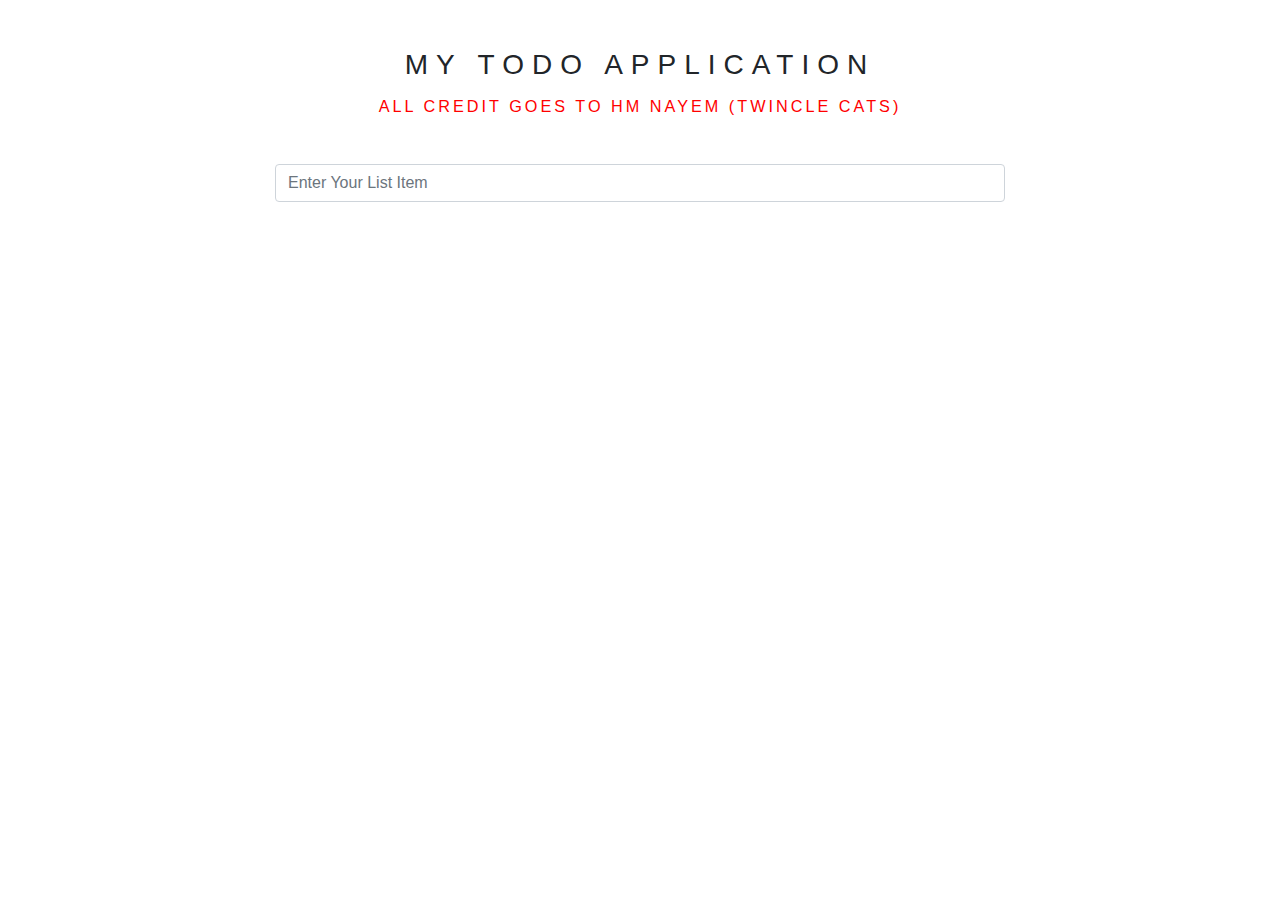
<file: JavaScript DOM Manipulation/index.html>
<!DOCTYPE html>
<html lang="en">
<head>
	<meta charset="UTF-8">
	<title>Todo Application</title>
	<!-- Bootstrap Css -->
	<link rel="stylesheet" href="Bootstrap/bootstrap.min.css">
	<link rel="stylesheet" href="style.css">

</head>
<body>
	<!-- JavaScript Todo Web Application : Twincle Cats -->
	
	<div class="todoApp">
		<div class="container">
			<div class="row">
				<div class="col-md-8 offset-md-2 text-center">
					<h3 class="my-5">My Todo Application <span> All Credit Goes to HM Nayem (Twincle Cats)</span></h3>
					<input type="text" class="input form-control" placeholder="Enter Your List Item">
					<ul class="todoList list-group"></ul>
				</div>
			</div>
		</div>
	</div>

	<!-- Scripts -->
	<script src="Bootstrap/jquery-3.3.1.min.js"></script>
	<script src="Bootstrap/bootstrap.min.js"></script>
	<script src="todo_app.js"></script>
</body>
</html>
</file>
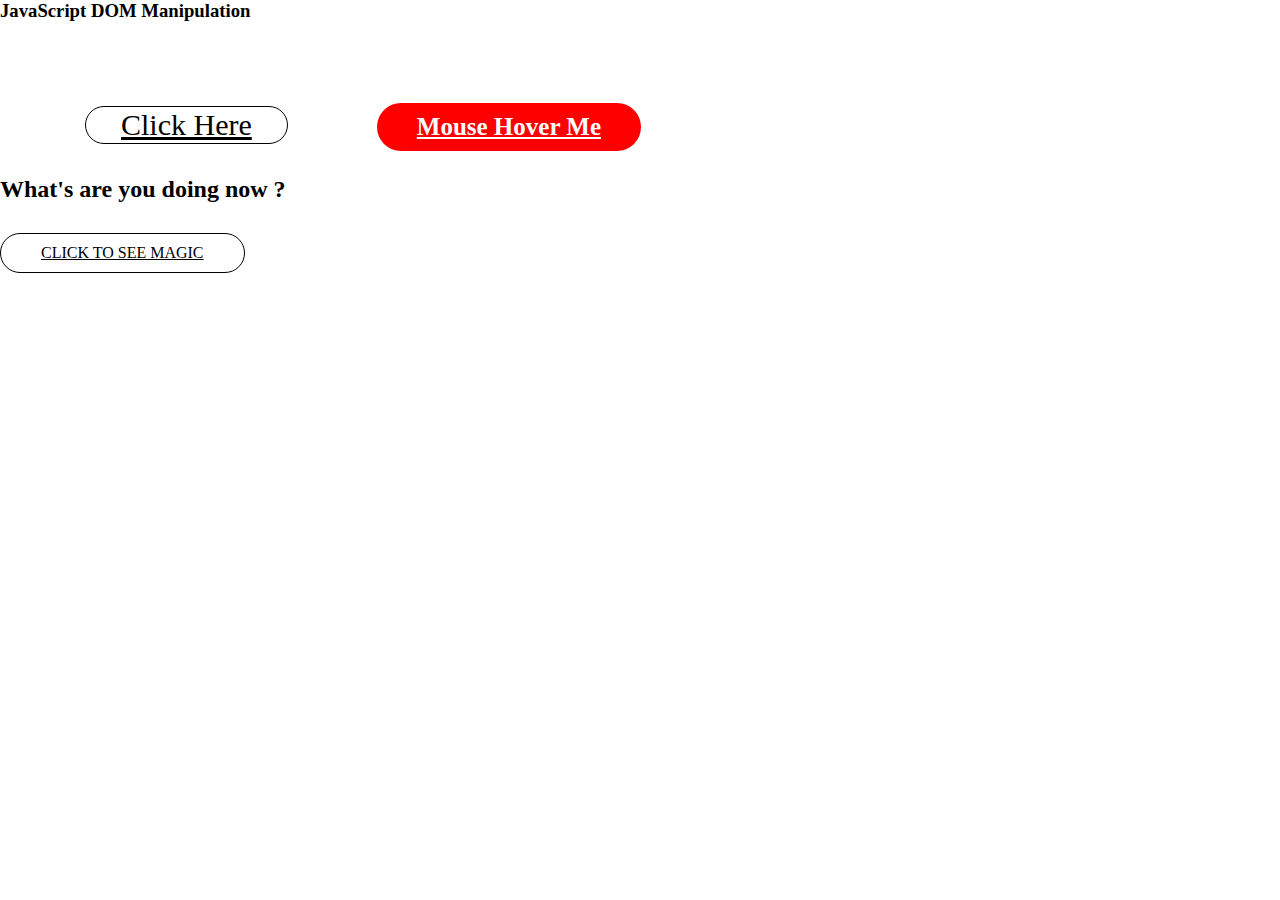
<file: JavaScript DOM Manipulation/add_event-listener.html>
<!DOCTYPE html>
<html lang="en">
<head>
	<meta charset="UTF-8">
	<title>addEventListener : JavaScript DOM Manipulation</title>
	<link rel="stylesheet" href="style.css">
</head>
<body> 	<!-- JavaScript DOM Manipulation : FreeCodeCamp.org -->
	<div class="container">
		<h3 class="header">JavaScript DOM Manipulation</h3>
		<p>Started Learning javaScrpt DOM and also started exploreing more and more about dom and it's documentation from FreeCodeCamp and JavaScript Related Topics from Medium,Youtube,Google <br> Lorem ipsum dolor sit amet, consectetur adipisicing elit. Blanditiis iusto, temporibus molestias vel aperiam eius quaerat fugit provident tempora, dolore, labore iste perspiciatis consectetur odit tenetur. Dolorem hic excepturi, a!</p>

		<!-- Button for appling event listener -->
		<a href="#" class="simple-btn">Click Here</a>

		<a href="#" class="boxed-btn">Mouse Hover Me</a>

		<!-- Trigered from javaScript >> onclick="changeText(this) -->
		<h2>What's are you doing now ? </h2>

		<!-- Another Button -->
		<a href="#" class="bordered-btn">Click to see Magic</a>

	</div>


	<script>

	// Topic: addEventListener 

	// Syntax : element.addEventListener(event, function ,useCapture);


	// selecting elements:
	var container = document.querySelector('.container');
	var h3 = document.querySelector('.container h3');
	var paragraph = document.querySelector(' p');
	var boxedButton = document.querySelector('.boxed-btn');
	var h2 = document.querySelector('.container h2');
	var borderedBtn = document.querySelector('.bordered-btn');
	var simpleBtn = document.querySelector('.simple-btn');

	// Appling the EEVENT LISTENER

	// bordered button style
	borderedBtn.addEventListener('click', function() {
		container.style.background = 'yellow'
	});
	//boxed button style : click event
	boxedButton.onclick = function() {
		container.style.background = 'blue'	
	}

	// boxed button : mouseover and mouseup Event

	// Syntax : element.addEventListener(eventName, fn/fnName ,useCapture(if true) );

	boxedButton.addEventListener('mouseover',mouseOver);
	boxedButton.addEventListener('mouseout',mouseOut);


	// function for mouse hover/over Event
	function mouseOver() {
		this.innerHTML = "Welcome , I'm Shaon kabir"
		container.style.background= 'red'
	}

	// function for mouse out event
	function mouseOut() {
		this.innerHTML = "Thank You !!  Hover Again";
		container.style.background = 'white'
	}


	// to hide and show paragraph by clicking on button
	let isShown = false;
	simpleBtn.addEventListener('click',function(){
		if(isShown) {
			isShown = false;
			this.innerHTML = 'Show';
			paragraph.style.visibility = 'hidden';
		} else {
			isShown = true;
			this.innerHTML = 'Hide';
			paragraph.style.visibility = 'visible'
		}
	})
	
	</script>
</body>
</html>
</file>
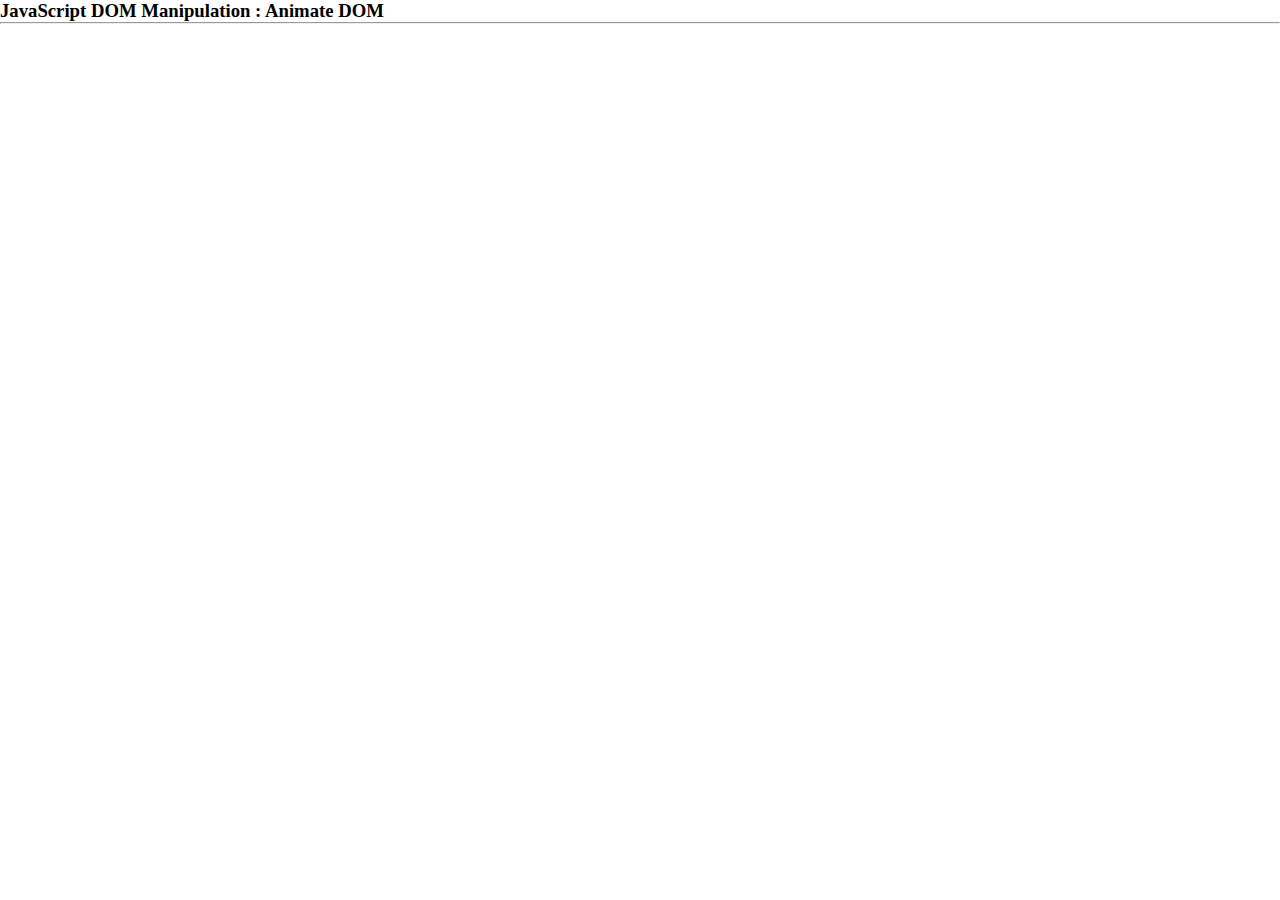
<file: JavaScript DOM Manipulation/animate_dom.html>
<!DOCTYPE html>
<html lang="en">
<head>
	<meta charset="UTF-8">
	<title>JavaScript DOM Manipulation</title>
	<link rel="stylesheet" href="style.css">
</head>
<body> 	<!-- JavaScript DOM Manipulation : FreeCodeCamp.org -->
	<div class="container">
		<h3 class="header">JavaScript DOM Manipulation : Animate DOM</h3>
		<hr>
		



	<script>
	// Topic: Animate DOM
	//	


	</script>
</body>
</html>
</file>
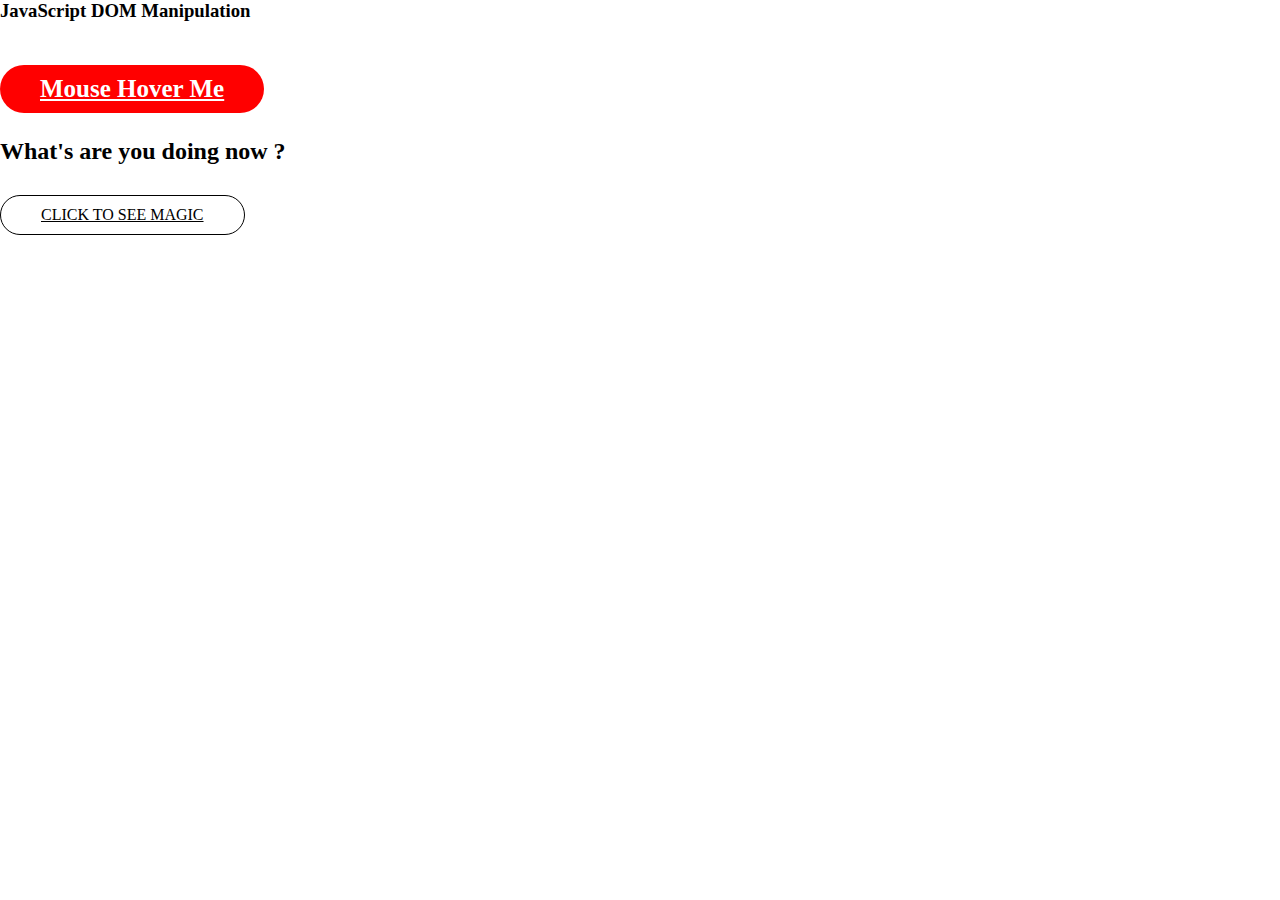
<file: JavaScript DOM Manipulation/dom_events.html>
<!DOCTYPE html>
<html lang="en">
<head>
	<meta charset="UTF-8">
	<title>DOM Events : JavaScript DOM Manipulation</title>
	<link rel="stylesheet" href="style.css">
</head>
<body> 	<!-- JavaScript DOM Manipulation : FreeCodeCamp.org -->
	<div class="container">
		<h3 class="header">JavaScript DOM Manipulation</h3>
		<p>Started Learning javaScrpt DOM and also started exploreing more and more about dom and it's documentation from FreeCodeCamp and JavaScript Related Topics from Medium,Youtube,Google</p> 

		<a href="#" class="boxed-btn">Mouse Hover Me</a>

		<!-- Trigered from javaScript >> onclick="changeText(this) -->
		<h2>What's are you doing now ? </h2>

		<!-- Another Button -->
		<a href="#" class="bordered-btn">Click to see Magic</a>

	</div>


	<script>
	// DOM Events
	// There are a lot of DOM Events which can be applied after 
	// Selecting the elements using javaSctipt Selctor

	var h2 = document.querySelector('.container h2'); // selecting desire element

	// Experimental for h2 element
	function changeColor() {
		this.style.color = 'yellow'
	}

	h2.onmouseover = changeColor;
	h2.onclick = changeText;
	// another function:
	function changeText() {
		this.style.color = 'salmon';
		this.innerHTML = 'I am learning JavaScript DOM Manipulation';
	}

	// button Style : 
	var button = document.querySelector('.boxed-btn')
	button.onmouseover = mouseOver;
	button.onmouseout = mouseOut

	// function for mouse hover/over Event
	function mouseOver() {
		this.innerHTML = "Welcome , I'm Shaon kabir"
		document.querySelector('body').style.background = 'red'

		this.setAttribute('style','color:red;background:black;display:block;padding:60px;text-align:center;')
	}

	// function for mouse out event
	function mouseOut() {
		this.innerHTML = "Thank You!! <br/> Hover Again";
		this.style.background = 'white'
		document.querySelector('body').setAttribute('style','background:blue;color:#fff')

	}

	// Bordered button

	var borderedBtn = document.querySelector('.bordered-btn');
	borderedBtn.onclick = increaseText;

	function increaseText() {
		this.innerHTML = "Lorem ipsum dolor sit amet, consectetur adipisicing elit. Alias veniam, perspiciatis aut aliquam itaque aspernatur soluta animi ex nihil dolore, officia iure fugit dolor nisi quas sit, obcaecati neque odio?"
	}


	</script>
</body>
</html>
</file>
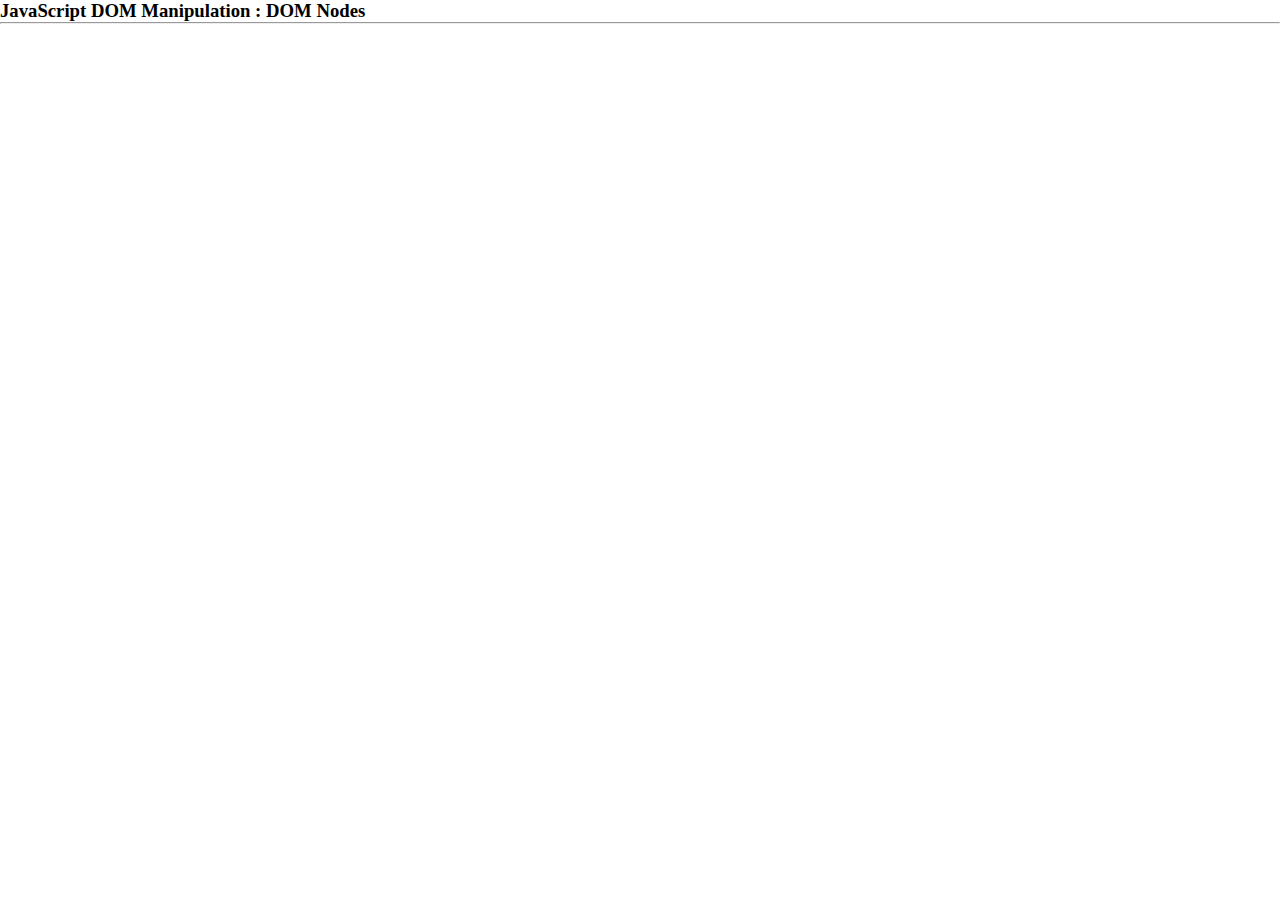
<file: JavaScript DOM Manipulation/dom_nodes.html>
<!DOCTYPE html>
<html lang="en">
<head>
	<meta charset="UTF-8">
	<title>DOM Nodes : JavaScript DOM Manipulation</title>
	<link rel="stylesheet" href="style.css">
</head>
<body> 	<!-- JavaScript DOM Manipulation : FreeCodeCamp.org -->
	<div class="container">
		<h3 class="header">JavaScript DOM Manipulation : DOM Nodes</h3>
		<hr>
		<div class="poem">
			<p class="name">Twincle,Twincle,Little Star <span>Jane Taylor</span></p>
			<p class="lineOne">Twinkle, twinkle, little star, </p>
			<p class="lineTwo">How I wonder what you are! </p>
		</div>
	
	</div>


	<script>
		// Topic : DOM Nodes

		// BuzzWords to Learn :

		// createElement ( to create new element )
		// createTextNode == element.innerHTML (Basically Do the same things)
		// appendChild ( to join/push )
		// insertBefore :  element.insertBefore(which to insert , where to insert)
		// replaceChild :  element.replaceChild(which to replace , where to replace)


		var para = document.createElement("p");
		var node = document.createTextNode('Up above the world so high,');
		para.appendChild(node)

		var parent = document.querySelector('.poem');
		parent.appendChild(para);

		var para2 = document.createElement('p');
		para2.innerHTML = 'Like a diamond in the sky.'

		var firstChild = document.querySelector('.lineOne');
		parent.insertBefore(para2, firstChild);

		var empthyLine = document.createElement('p');
		empthyLine.innerHTML = ' '; // Empty string

		parent.replaceChild(empthyLine,para2)


	</script>
</body>
</html>
</file>
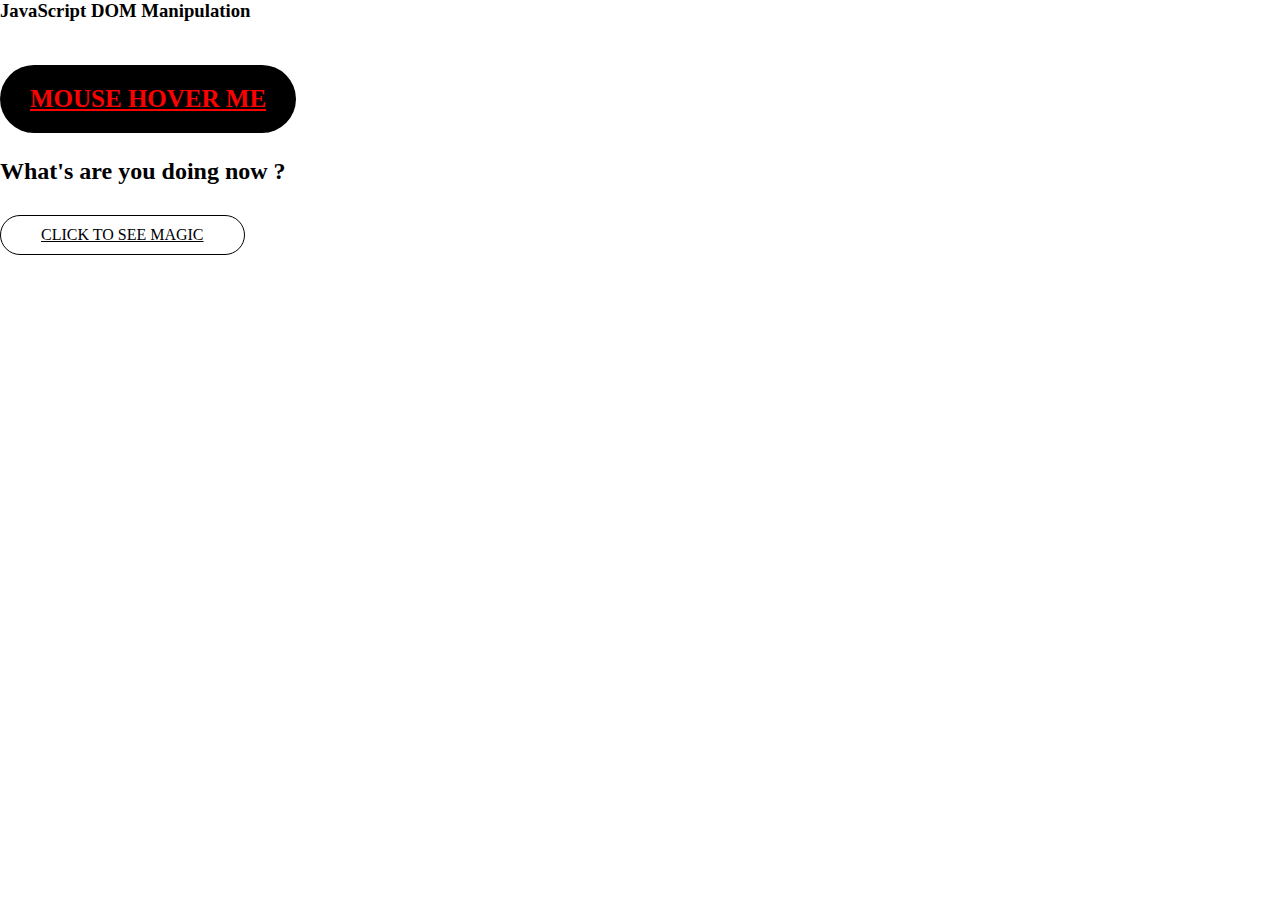
<file: JavaScript DOM Manipulation/element_selector.html>
<!DOCTYPE html>
<html lang="en">
<head>
	<meta charset="UTF-8">
	<title>JavaScript DOM Manipulation</title>
	<link rel="stylesheet" href="style.css">
</head>
<body> 	<!-- JavaScript DOM Manipulation : FreeCodeCamp.org -->
	<div class="container">
		<h3 class="header">JavaScript DOM Manipulation</h3>
		<p>Started Learning javaScrpt DOM and also started exploreing more and more about dom and it's documentation from FreeCodeCamp and JavaScript Related Topics from Medium,Youtube,Google</p> 

		<a href="#" class="boxed-btn">Mouse Hover Me</a>

		<!-- Trigered from javaScript >> onclick="changeText(this) -->
		<h2>What's are you doing now ? </h2>

		<!-- Another Button -->
		<a href="#" class="bordered-btn">Click to see Magic</a>

	</div>


	<script>

	// Basic JavaScript Element Selecting and Changing website style
	// Way of Selecting any HTML Element :
	// We can Select Elements as like we select in CSS
	// Selection Method for both CSS and JavaScript is almost Same.


	// document.getElementByid(idName);
	// document.getElementsByClassName(className);
	// document.getElementsByTagName(tagName);

	// document.querySelector('#idName' , '.className', 'tagName')


	var container = document.querySelector('.container')
	var h3 = document.querySelector('.container h3');
	var button = document.querySelector('.boxed-btn')


	// Style of h3
	let ourStyle = {
		fontSize : '30px',
		textAlign : 'ceneter',
		textTransform : 'uppercase',
		color: 'blue',
		display : 'block',
		padding:'30px 50px'
	};

	// We can style our elements using setAttribute();
	// Example:

	button.setAttribute('style', 
		'color:red;background:black;display:inline-block;padding:20px 30px;font-size:25px;font-weight:700;text-transform:uppercase;')


	</script>
</body>
</html>
</file>
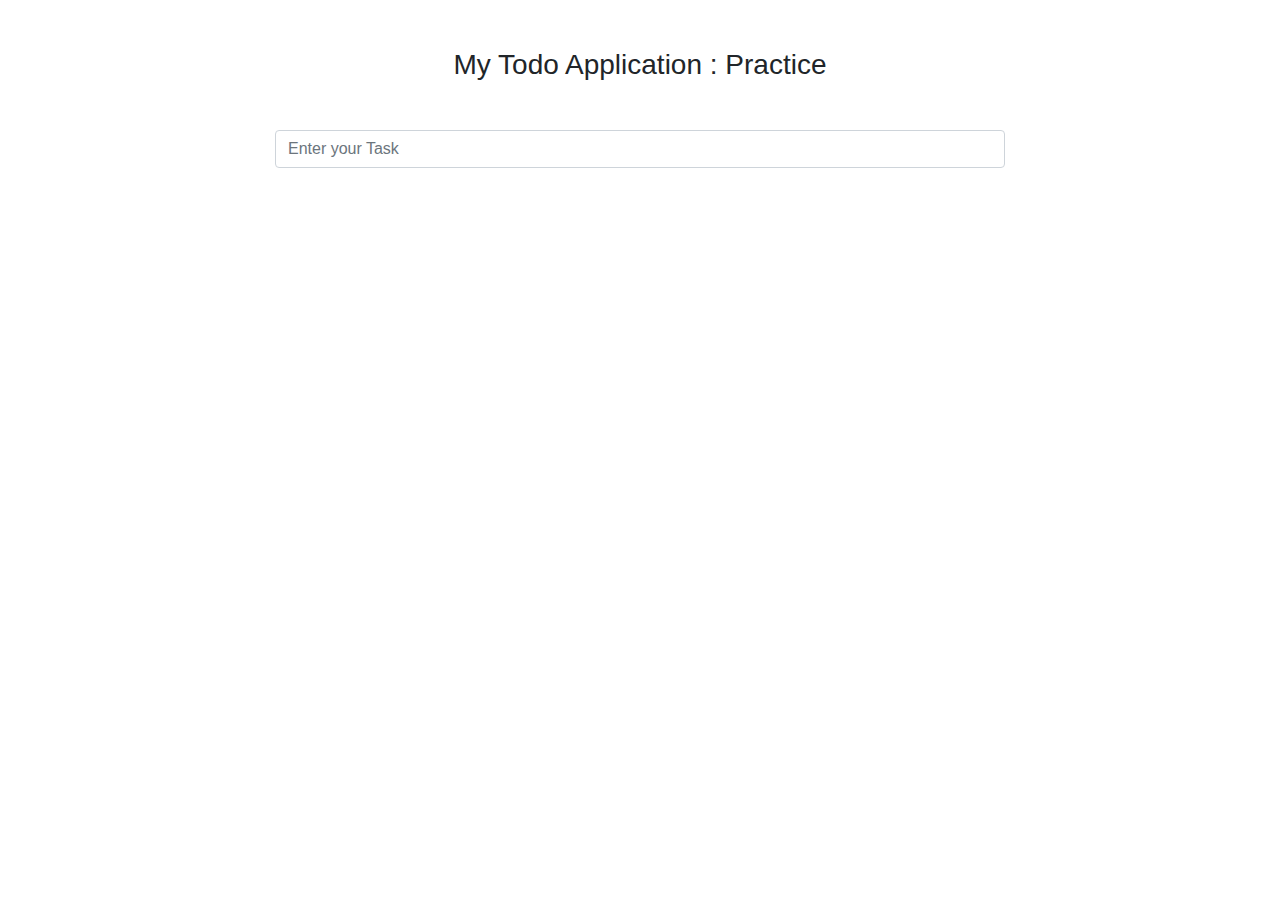
<file: JavaScript DOM Manipulation/practice.html>
<!DOCTYPE html>
<html lang="en">
<head>
	<meta charset="UTF-8">
	<title>My Todo Application</title>
	<link rel="stylesheet" href="Bootstrap/bootstrap.min.css">
	<link rel="stylesheet" href="style.css">
</head>
<body>
	<!-- My First JavaScript Web Application -->
	<div class="myTodoApp">
		<div class="container">
			<div class="row">
				<div class="col-md-8 offset-md-2 text-center">
					<div class="todoApplication">
						<h3 class="my-5">My Todo Application : Practice</h3>
						<input type="text" id="input" class="form-control" placeholder="Enter your Task">
						<ul class="todoList list-group"></ul>
					</div>
				</div>
			</div>
		</div>
	</div>
	<script src="Bootstrap/jquery-3.3.1.min.js"></script>
	<script src="Bootstrap/bootstrap.min.js"></script>

	<!-- Our Script -->
	<script type="text/javaScript">
	// My Todo Application Scripts		
	const input = document.querySelector('#input');
	const ul = document.querySelector('.todoList');

	// event will be happened when enter key is pressed on Input filed
	input.addEventListener('keypress', (e) => {
		// console.log(e) // To get keyCode
		if(e.keyCode === 13) {
			let data = e.target.value;
			createNewTask(ul,data);
			e.target.value = ''
		}
	});

	// createNewTask Function 
	function createNewTask(ul,data) {
		let li = document.createElement('li');
		li.innerHTML = data;
		li.setAttribute('style','text-align:left;')
		li.className = 'list-group-item d-flex'

		// for close icon:
		let span = document.createElement('span');
		span.innerHTML ='X';
		span.setAttribute('style','color:red;cursor:pointer;');
		span.className = 'ml-auto'
		// for closing Event:
		span.addEventListener('click',() => {
			ul.removeChild(li)
		});

		li.appendChild(span)
		ul.appendChild(li)

	}
	</script>
</body>
</html>
</file>
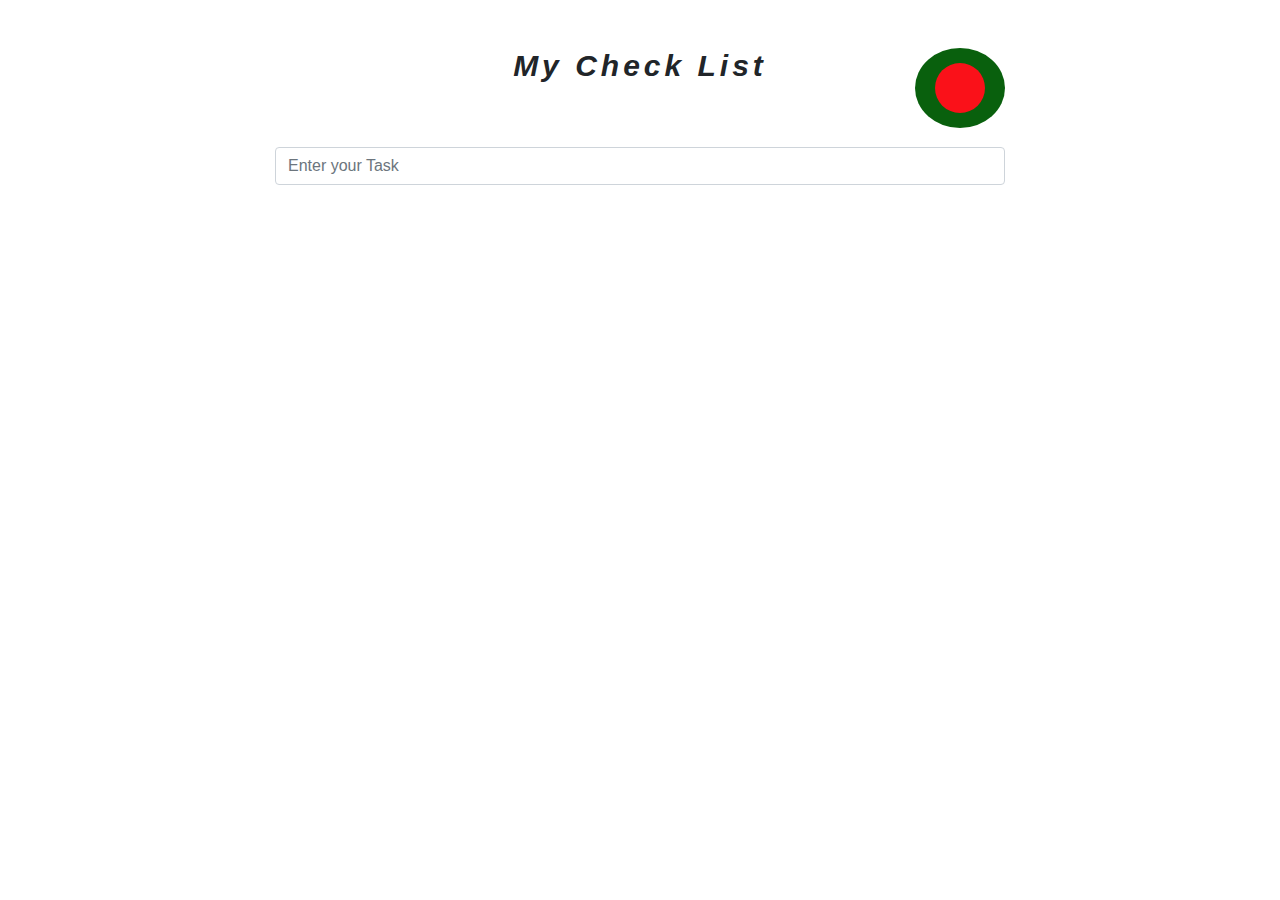
<file: JavaScript DOM Manipulation/practice2.html>
<!DOCTYPE html>
<html lang="en">
<head>
	<meta charset="UTF-8">
	<title>My Check list Application</title>
	<link rel="stylesheet" href="Bootstrap/bootstrap.min.css">
	<link rel="stylesheet" href="practice2.css">
</head>
<body>
	<!-- My First Check List Application -->
	<div class="container">
		<div class="row">
			<div class="col-md-8 offset-md-2 text-center">
				<div class="wrap">
					<h3 class="my-5 heading">My Check List</h3>
					<input type="text" class="form-control my-5" id="input" placeholder="Enter your Task">
					<ol class="checkList list-group"></ol>
					<!-- <input type="text" id="shedule" class="form-control my-5" placeholder="Check Shedule"> -->
				</div>
			</div>
		</div>
	</div>

	<script src="Bootstrap/jquery-3.3.1.min.js"></script>
	<script src="Bootstrap/bootstrap.min.js"></script>

	<!-- Our Script -->
	<script type="text/javaScript">
	// Shedule Checker Application

	// All CSS Style are Triggered from external CSS Files

	// Selecting Elements from HTML DOM
	var input = document.querySelector('#input')
	var ul = document.querySelector('.checkList')
	var shedule = document.querySelector('#shedule')

	// Add Elements
	input.addEventListener('keypress', (e) => {
		if(e.keyCode === 13) {
			let data = e.target.value
			newTask(ul,data);
			e.target.value = '';

			// Experiment : to store data on an array
			let array = [];
			array.push(data)
			array.splice(1);
			// Travers function
			function traversFun(array,callback) {
				let emptyArray = [];
				for(var i = 0; i < array.length; i++){
					if(array[i]) {
						array.push(callback(array[i]));
					}
				}
				return emptyArray;
			}
			var result = traversFun(array,function(element) {
				console.log('Element is : ', element);
			})
		    console.log(result);




		}
	}, false);

	// newTask Function
	function newTask(ul,data) {
		let li = document.createElement('li');
		li.className = 'list-group-item d-flex item';

		// CheckList span


		// Before checkName, A checklist / radio button shuld be added 
		// Obviously the data should be stored in a variable / Array 
		// Else the data will be lost.




		let checkName = document.createElement('a');
		checkName.className = 'checkName';
		checkName.innerHTML = data;
		checkName.setAttribute('href','#');

		// To prevent Default Behavior of 'Anchor Tag (a)'
		checkName.addEventListener('click', (e) => {
			// Something will happen
		}, false);


		// Delete Button Span
		let deleteBtn = document.createElement('span');
		deleteBtn.className = 'delete ml-auto';
		deleteBtn.innerText = 'Delete'

		deleteBtn.addEventListener('click', (e) => {
			ul.removeChild(li);
		},false);


		li.appendChild(checkName)
		li.appendChild(deleteBtn)

		ul.appendChild(li)
	}

	// Sedule Button on Bottom:

	// shedule.addEventListener('keypress', (e) => {
	// 	if(e.keyCode === 13) {
	// 		// Something will happen
	// 	}
	// }, false);




	</script>
</body>
</html>
</file>
<file: JavaScript DOM Manipulation/style.css>
* {
	margin:0;
	padding:0;
	box-sizing: border-box;
}

/*.container {
	padding: 50px 150px;
	font-size: 18px;
	line-height: 2;
	text-align: center;
}*/
.boxed-btn{
	display: inline-block;
	background: red;
	color:white;
	padding: 10px 40px;
	font-size: 25px;
	border-radius: 50px;
	margin: 25px 0;
	font-weight: 700;
}
.container h2 {
	cursor: pointer;
}

.bordered-btn {
	display: inline-block;
	border:1px solid;
	color:black;
	padding: 10px 40px;
	border-radius: 50px;
	text-transform: uppercase;
	margin: 30px 0;

}


/*  For DOM Nodes  */
.poem{text-align: center;}
.name {
    font-weight: 700;
    letter-spacing: 3px;
    padding: 30px 0;
}
.name span {
    display: block;
    font-size: 79%;
    padding: ;
    color: blue;
    font-weight: normal;
    text-transform: uppercase;
}


/* addEventListener */
.simple-btn {
	display: inline-block;
	font-size: 30px;
	color: black;
	text-align: center;
	margin: 30px 85px;
	border: 1px solid;
	border-radius: 50px;
	padding: 1px 35px;
}


/* For button Experiment */
p{
	visibility: hidden;
}

/* My Todo Application Stylesheet */
.todoApp h3 span {
    display: block;
    font-size: 58%;
    text-transform: uppercase;
    font-weight: normal;
    letter-spacing: 3px;
    padding-top: 15px;
    color: red;
}
.todoApp h3 {
    text-transform: uppercase;
    letter-spacing: 8px;
    margin: 10px 0;
    display: block;
}
</file>
<file: JavaScript DOM Manipulation/practice2.css>
/* Practice Two : CheckList Application */
*{
	margin:0;
	padding:0;
	box-sizing: border-box;
	text-decoration: none;
}
.heading{
	font-size: 30px;
	font-weight: 700;
	font-style: italic;
	letter-spacing: 4px;
	position: relative;
	z-index: 1;
	padding-bottom: 15px;
}
.heading::before, .heading::after {
	position: absolute;
	content: '';
	z-index: 1;
	left: auto;
	right: 0;
	top: 0%;
	width: 90px;
	height: 80px;
	margin-left: -45px;
	background: #09600d;
	border-radius: 50%;
}
.heading::after {
	width: 50px;
	background: #fa1119;
	margin-left: -25px;
	height: 50px;
	margin-top: 15px;
	right: 2.8%;
}
.checkName {
	font-size: 20px;
	color: #333;
	font-weight: 700;
}
.delete {
	background: red;
	color: white;
	padding: 5px 15px;
	border-radius: 4px;
	cursor: pointer;
}
.delete:hover {
	background-color: black;
	transition: all .2s linear;
}
.checkName:hover {
	color: blue !important;
	cursor: zoom-in;
	font-weight: normal;
	transition: all .2s linear;
}
</file>
